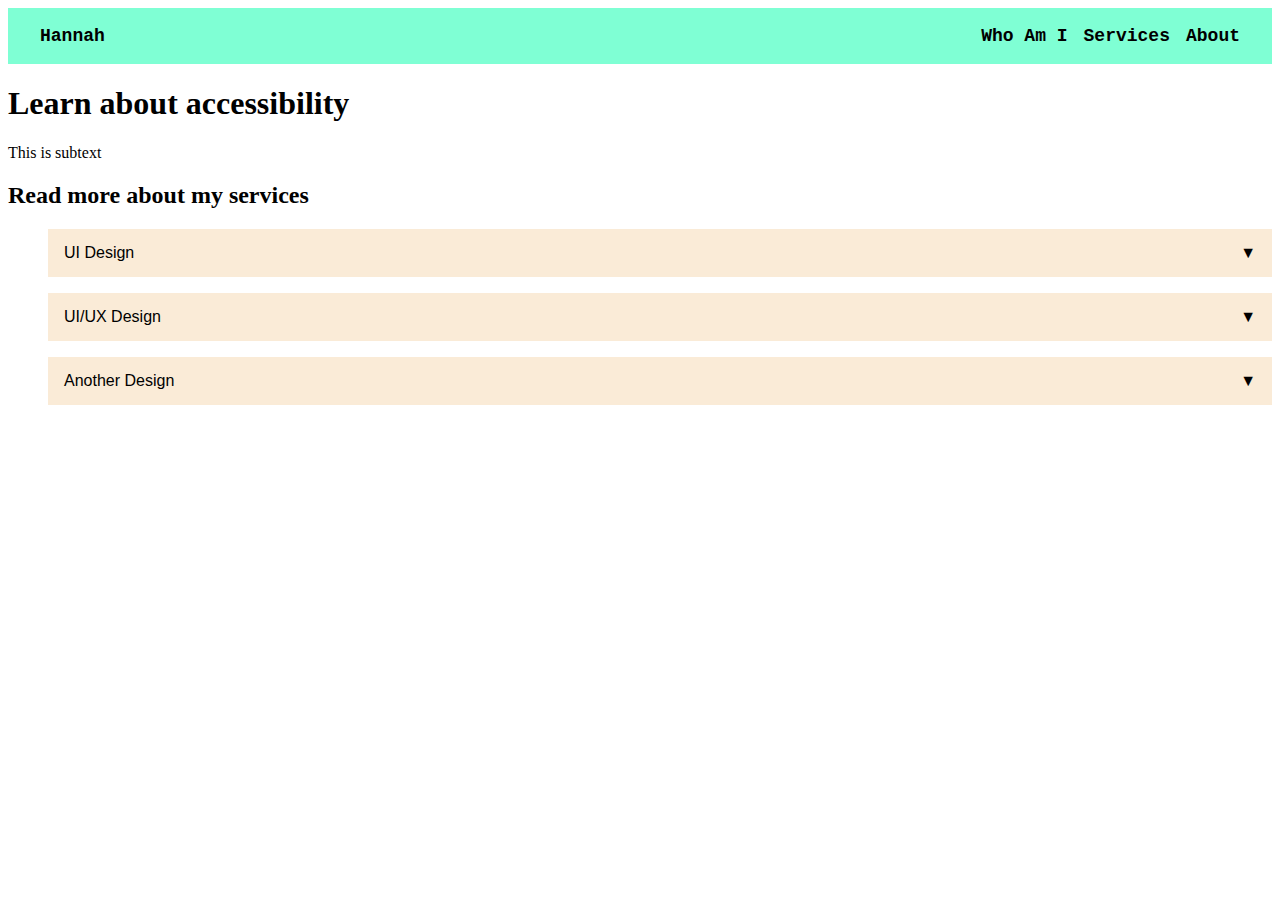
<file: front-end-interview/Accessibility/01_Accordian.html>
<!DOCTYPE html>
<html lang="en">
<head>
    <meta charset="UTF-8">
    <meta http-equiv="X-UA-Compatible" content="IE=edge">
    <meta name="viewport" content="width=device-width, initial-scale=1.0">
    <title>Accessibility Example 1 : Accordian</title>
</head>
<style>
    header {
        display: flex;
        justify-content: space-between;
        align-items: center;
        background-color: aquamarine;
        padding: 0 2rem 0 2rem;
        font-weight: 800;
        font-family: 'Courier New', Courier, monospace;
        font-size: large;
    }
    ul {
        list-style: none;
    }
    ul.menu {
        display: flex;
        flex-direction: row;
    }
    ul.menu li {
        margin-left: 1rem;
    }
    a {
        text-decoration: none;
    }
    a:hover {
        background-color: antiquewhite;
    }
    a:visited {
        color: black;
    }
    a:link {
        color: black;
    }

    span.down:after {
        content: '▼';
    }
    span.up:after {
        content: '▲';
    }

    .menuBtn {
        width: 100%;
        display: flex;
        justify-content: space-between;
        background-color: antiquewhite;
        border: 0;
        font-size: 1rem;
        line-height: 1rem;
        text-decoration: none;
        padding: 1rem;
        cursor: pointer;
    }
    .menuBtn:hover {
        background-color: beige;
    }
    .hide {
        display: none;
    }
    .show {
        display: block;
    }
    ul.articleMenu > li {
        margin-bottom: 1rem;
    }

    
</style>
<body>
    <div class='container'>
        <header>
            <a href="/" class='logo'>Hannah</a>
            <nav>
                <ul class='menu'>
                    <li><a href="/who">Who Am I</a></li>
                    <li><a href="/service">Services</a></li>
                    <li><a href="/about">About</a></li>
                </ul>
            </nav>
        </header>
    </div>

    <main>
        <div class='container'>
            <h1>Learn about accessibility</h1>
            <p class='subtext'>This is subtext</p>
            <h2>Read more about my services</h2>

            <ul class='articleMenu'>
                <li>
                    <button 
                        aria-expanded="false"
                        aria-controls='sect1'
                        id='btn1'
                        class='menuBtn'>UI Design <span class='expander down'></span></button>
                    <p
                        id='sect1' 
                        role='region' 
                        aria-labelledby="btn1" 
                        class='hide'>Lorem Ipsum..</p>
                </li>
                <li>
                    <button 
                        aria-expanded="false"
                        aria-controls='sect2'
                        id='btn2'
                        class='menuBtn'>UI/UX Design <span class='expander down'></span></button>
                    <p 
                        id='sect2' 
                        role='region' 
                        aria-labelledby="btn2" 
                        class='hide'>Lorem Ipsum..</p>
                </li>
                <li>
                    <button 
                        aria-expanded="false"
                        aria-controls='sect3'
                        id='btn3'
                        class='menuBtn'>Another Design <span class='expander down'></span></button>
                    <p 
                        id='sect3'
                        role='region'
                        aria-labelledby="btn3"
                        class='hide'>Lorem Ipsum..</p>
                </li>
            </ul>
        </div>
    </main>
    <script>
        
        const menuBtn = document.querySelectorAll('.menuBtn');
        const expanders = document.getElementsByClassName('expander');

        menuBtn.forEach((button, i) => {
            button.addEventListener('click', function() {
                const panel = this.nextElementSibling;
                const expander = expanders[i];
                panel.classList.toggle('hide')
                expander.classList.toggle('down')
                expander.classList.toggle('up') 
                toggleAttribute(button, 'aria-expanded');
                
            })
        })

        function toggleAttribute(el, attr) {
            let value = el.getAttribute(attr);
            if (value === 'false') x = true
            else x = false
            el.setAttribute(attr, x);
        }

    </script>
</body>
</html>
</file>
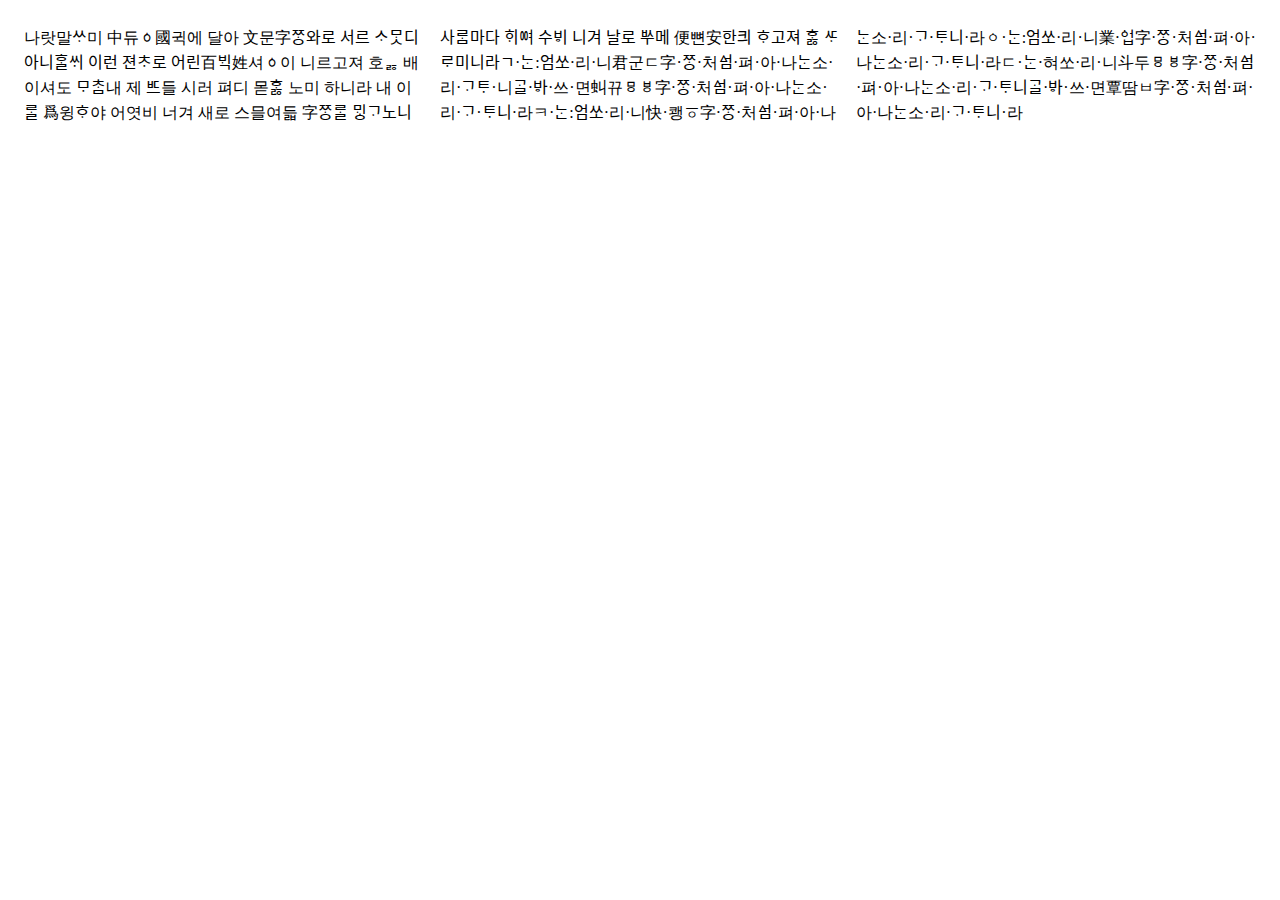
<file: front-end-interview/CSS/08_layout_basic.html>
<!DOCTYPE html>
<html lang="en">
<head>
    <meta charset="UTF-8">
    <meta http-equiv="X-UA-Compatible" content="IE=edge">
    <meta name="viewport" content="width=device-width, initial-scale=1.0">
    <title>Layout Basic Tips</title>
    <style>
        .three {
            padding: 1em;
            column-count: auto;
            column-width: 8rem; 
        }
        
        @media (max-width: 425px){ 
            .three {
                column-count: 2;
                column-gap: 1em;
            }
        }
        
        @media (min-width: 426px) {
            .three {
                column-count: 3;
                column-gap: 1em;
            }
        }

    </style>
</head>
<body>
    <section class='three'>
        나랏말ᄊᆞ미 中듀ᇰ國귁에 달아 文문字ᄍᆞᆼ와로 서르 ᄉᆞᄆᆞᆺ디 아니ᄒᆞᆯᄊᆡ 이런 젼ᄎᆞ로 어린百ᄇᆡᆨ姓셔ᇰ이 니르고져 호ᇙ 배 이셔도 ᄆᆞᄎᆞᆷ내 제 ᄠᅳ들 시러 펴디 몯ᄒᆞᇙ 노미 하니라 내 이ᄅᆞᆯ 爲윙ᄒᆞ야 어엿비 너겨 새로 스믈여듧 字ᄍᆞᆼᄅᆞᆯ ᄆᆡᇰᄀᆞ노니 사ᄅᆞᆷ마다 ᄒᆡᅇᅧ 수ᄫᅵ 니겨 날로 ᄡᅮ메 便뼌安ᅙᅡᆫ킈 ᄒᆞ고져 ᄒᆞᇙ ᄯᆞᄅᆞ미니라ㄱ·ᄂᆞᆫ:엄쏘·리·니君군ㄷ字·ᄍᆞᆼ·처ᅀᅥᆷ·펴·아·나ᄂᆞᆫ소·리·ᄀᆞᄐᆞ·니ᄀᆞᆯ·ᄫᅡ·쓰·면虯뀨ᇢㅸ字·ᄍᆞᆼ·처ᅀᅥᆷ·펴·아·나ᄂᆞᆫ소·리·ᄀᆞ·ᄐᆞ니·라ㅋ·ᄂᆞᆫ:엄쏘·리·니快·쾡ㆆ字·ᄍᆞᆼ·처ᅀᅥᆷ·펴·아·나ᄂᆞᆫ소·리·ᄀᆞ·ᄐᆞ니·라ㆁ·ᄂᆞᆫ:엄쏘·리·니業·ᅌᅥᆸ字·ᄍᆞᆼ·처ᅀᅥᆷ·펴·아·나ᄂᆞᆫ소·리·ᄀᆞ·ᄐᆞ니·라ㄷ·ᄂᆞᆫ·혀쏘·리·니斗두ᇢㅸ字·ᄍᆞᆼ·처ᅀᅥᆷ·펴·아·나ᄂᆞᆫ소·리·ᄀᆞ·ᄐᆞ니ᄀᆞᆯ·ᄫᅡ·쓰·면覃땀ㅂ字·ᄍᆞᆼ·처ᅀᅥᆷ·펴·아·나ᄂᆞᆫ소·리·ᄀᆞ·ᄐᆞ니·라 
    </section>
</body>
</html>
</file>
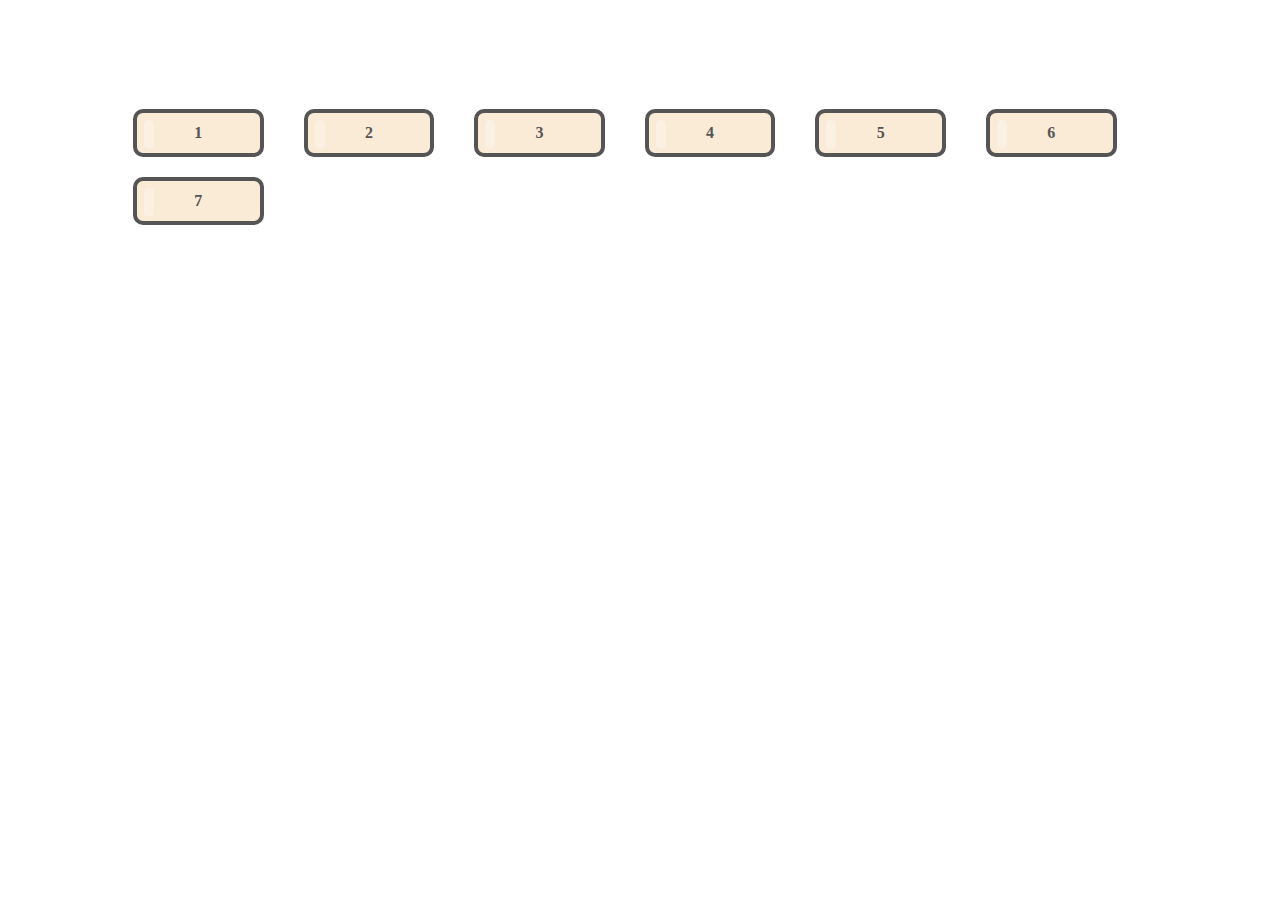
<file: front-end-interview/CSS/08_layout_grid.html>
<!DOCTYPE html>
<html lang="en">
<head>
    <meta charset="UTF-8">
    <meta http-equiv="X-UA-Compatible" content="IE=edge">
    <meta name="viewport" content="width=device-width, initial-scale=1.0">
    <title>Grid Layout</title>
</head>
<style>
    body {
        padding: 80px;
        color: #555;
    }
    .container {
        display: grid;
        border: 10px solid rgba(black, -1);
        border-radius: 10px;
        width: 90%;
        
        grid-template-rows: repeat(4, 1fr);
        grid-template-columns: repeat(auto-fill, minmax(120px, 1fr));
        grid-row-gap: 10px;
        grid-column-gap: 30px;

        /* 암시적 행의 크기를 정의 */
        grid-auto-rows: 1fr;
        grid-template-areas:
            "header header"
            "section aside1"
            "section aside2"
            "footer footer"
    }
    header { grid-area: header; }
    section { grid-area: section; }
    aside.banner1  { grid-area: aside1;  }
    aside.banner2  { grid-area: aside2;  }
    footer { grid-area: footer; }
    
    /* .item:nth-child(1) {
        grid-column: 1 / 4; 
    }
    .item:nth-child(3) {
        grid-column: span 2;;
    } */
    .item {
        display: flex;
        justify-content: center;
        align-items: center;
        list-style: none;
        padding: 20px;
        box-sizing: border-box;
        position: relative;
        color: #555;
        font-weight: 900;
        text-shadow: 3px 0 0 rgba(white, .5)
    }
    .item::before {
        content: "";
        position: absolute;
        top: 5px;
        left: 5px;
        border: 4px solid #555;
        border-radius: 10px;
        box-sizing: border-box;
        width: calc(100% - 10px);
        height: calc(100% - 10px);
        z-index: -1;
        background-color: antiquewhite;
    }
    .item::after {
        content: "";
        width: 10px;
        height: 50%;
        background: white;
        position: absolute;
        top: 16px;
        left: 16px;
        border-radius: 100px;
        opacity: .3;
        z-index: -1;
    }
</style>
<body>
    <!-- <main class="container">
        <header class='item'>Header</header>
        <section class='item'>Section</section>
        <aside class='item banner1'>Aside1</aside>
        <aside class='item banner2'>Aside2</aside>
        <footer class='item'>Footer</footer>
    </main> -->

    <ul class="container">
        <li class="item">1</li>
        <li class="item">2</li>
        <li class="item">3</li>
        <li class="item">4</li>
        <li class="item">5</li>
        <li class="item">6</li>
        <li class="item">7</li>
      </ul>    
</body>
</html>
</file>
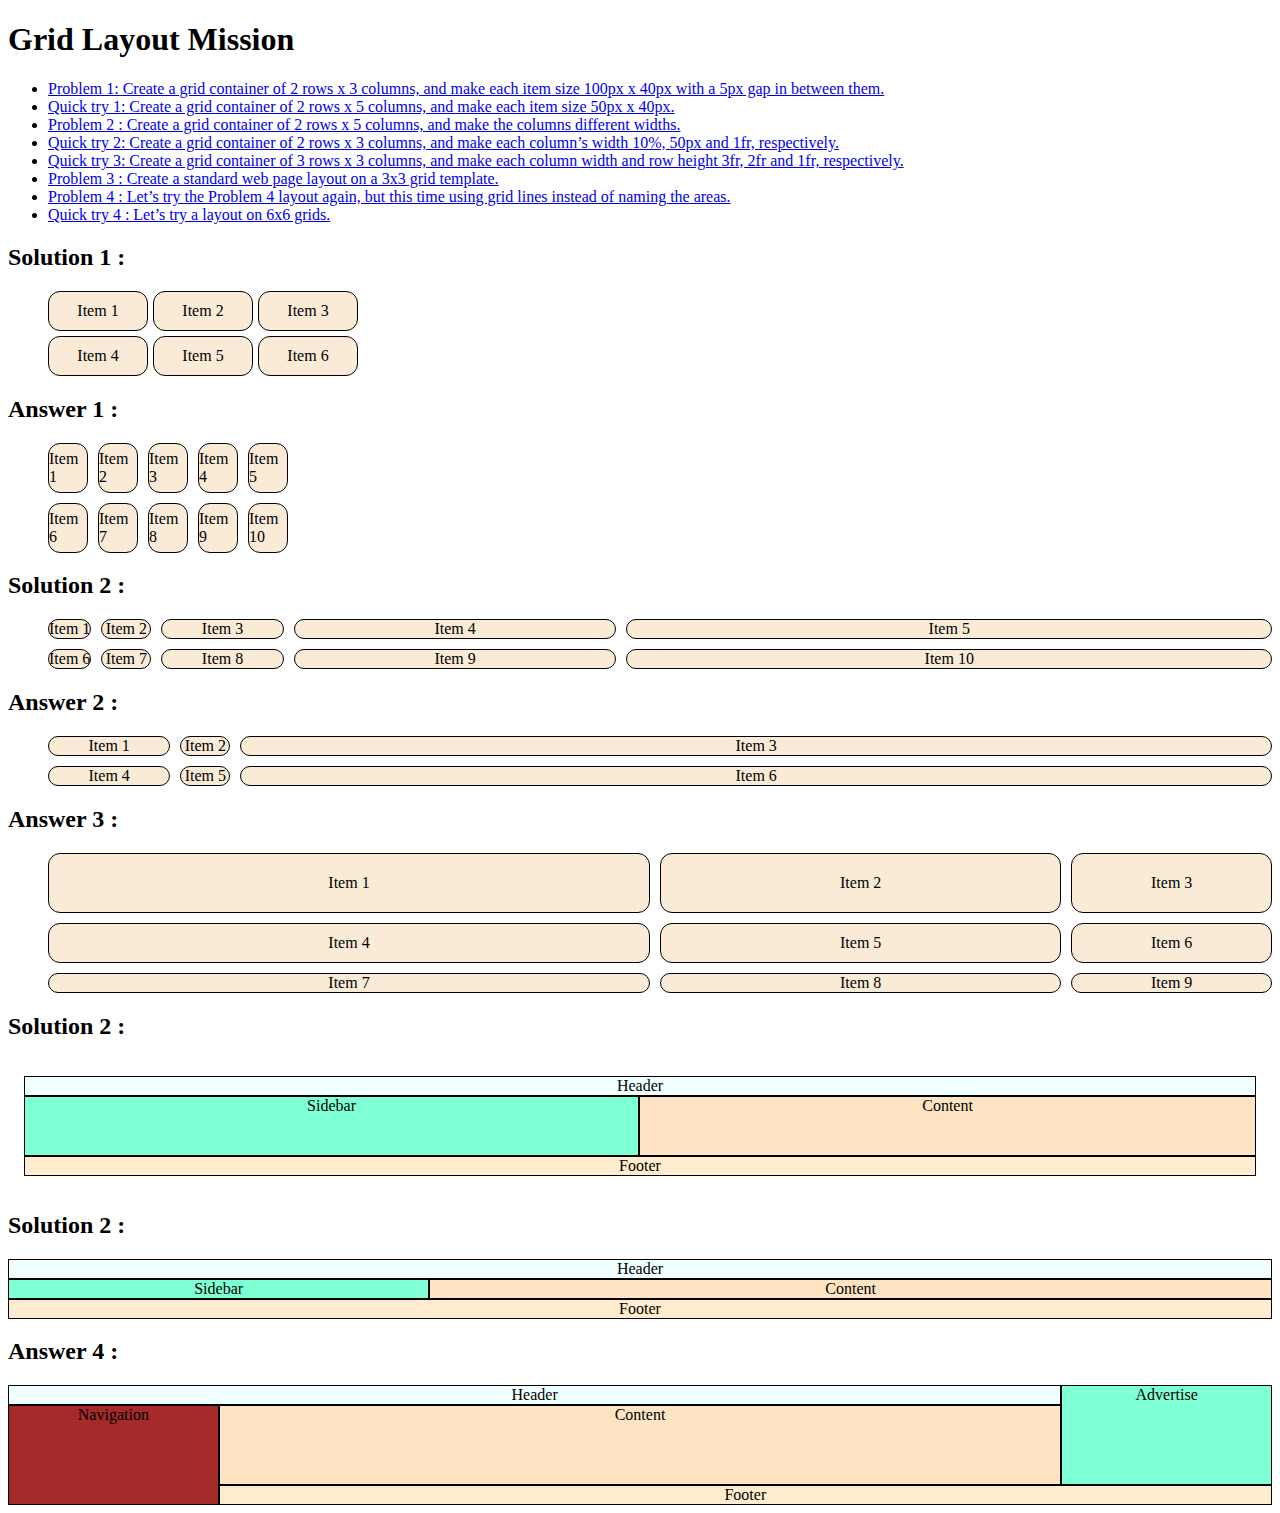
<file: front-end-interview/CSS/08_layout_grid_mission.html>
<!DOCTYPE html>
<html lang="en">
<head>
    <meta charset="UTF-8">
    <meta http-equiv="X-UA-Compatible" content="IE=edge">
    <meta name="viewport" content="width=device-width, initial-scale=1.0">
    <title>Grid Mission 1</title>
</head>
<style>
.grid_1 {
    display: grid;
    grid-template-columns: repeat(3, 100px);
    grid-template-rows: repeat(2, 40px);
    gap: 5px;
}
nav ul {
    display: flex;
    flex-direction: column;
}
section ul {
    list-style: none;
    display: flex;

}
.grid_item {
    background-color: antiquewhite;
    border: 1px solid black;
    border-radius: 12px;
    display: flex;
    justify-content: center;
    align-items: center;
    
}
.grid_2 {
    display: grid;
    grid-template-rows: repeat(2, 50px);
    grid-template-columns: repeat(5, 40px);
    gap: 10px;

}
.grid_3 {
    display: grid;
    grid-template-rows: repeat(2, 1fr);
    grid-template-columns: auto 50px 10% 1fr 2fr;
    gap: 10px;
    
}
.grid_4 {
    display: grid;
    grid-template-columns: 10% 50px 1fr;
    grid-template-rows: repeat(2, 1fr);
    gap: 10px;
}
.grid_5 {
    display: grid;
    grid-template-columns: 3fr 2fr 1fr;
    grid-template-rows: 3fr 2fr 1fr;
    gap: 10px;
}
.grid_6 {
    display: grid;
    grid-template-areas: 
        "header header"
        "sidebar content"
        "footer footer"
    ;
    grid-template-rows: 1fr 3fr 1fr;
    padding: 1rem;
}

.grid_6 header { grid-area: header; background-color: azure  }
.grid_6 aside { grid-area: sidebar; background-color: aquamarine; }
.grid_6 main { grid-area: content; background-color: bisque; }
.grid_6 footer { grid-area: footer; background-color: blanchedalmond; }
.grid_6 > *,
.grid_7 > *,
.grid_8 > * {
    border: 1px solid black;
    display: flex;
    justify-content: center;
}
.grid_7 {
    display: grid;   
    grid-template-rows: repeat(3, 1fr);
    grid-template-columns: repeat(3, 1fr);
}
.grid_7 header { grid-area: 1/1/2/4 ; background-color: azure  }
.grid_7 aside { grid-area: 2/1/3/2; background-color: aquamarine; }
.grid_7 main { grid-area: 2/2/2/4; background-color: bisque; }
.grid_7 footer { grid-area: 3/1/4/4; background-color: blanchedalmond; }

.grid_8 {
    display: grid;
    grid-template-columns: repeat(6, 1fr);
    grid-template-rows: repeat(6, 1fr);
}
.grid_8 header { grid-area: 1/1/2/6 ; background-color: azure  }
.grid_8 nav { grid-area: 2/1/7/1; background-color: brown;}
.grid_8 aside { grid-area: 1/6/6/7; background-color: aquamarine; }
.grid_8 main { grid-area: 2/2/6/6; background-color: bisque; }
.grid_8 footer { grid-area: 6/2/7/7; background-color: blanchedalmond; }
</style>
<body>
    <nav class='index'>
        <h1>Grid Layout Mission</h1>
        <ul>
            <li><a href='#problem1'>Problem 1: Create a grid container of 2 rows x 3 columns, and make each item size 100px x 40px with a 5px gap in between them.</li></a>
            <li><a href="#quick1">Quick try 1: Create a grid container of 2 rows x 5 columns, and make each item size 50px x 40px.
            </a></li>
            <li><a href="#problem2">Problem 2 : Create a grid container of 2 rows x 5 columns, and make the columns different widths.
            </a></li>
            <li><a href="#quick2">Quick try 2: Create a grid container of 2 rows x 3 columns, and make each column’s width 10%, 50px and 1fr, respectively.
            </a></li>
            <li><a href="#quick3">Quick try 3: Create a grid container of 3 rows x 3 columns, and make each column width and row height 3fr, 2fr and 1fr, respectively.
            </a></li>
            <li><a href="#problem3">Problem 3 : Create a standard web page layout on a 3x3 grid template.
            </a></li>
            <li><a href="#problem4">Problem 4 : Let’s try the Problem 4 layout again, but this time using grid lines instead of naming the areas.
            </a></li>
            <li><a href="#quick4">Quick try 4 : Let’s try a layout on 6x6 grids.
            </a></li>
        </ul>
    </nav>
    <main class='container'>
        <section id='problem1'>
            <h2>Solution 1 : </h2>
            <ul class='grid_1'>
                <li class='grid_item'>Item 1</li>
                <li class='grid_item'>Item 2</li>
                <li class='grid_item'>Item 3</li>
                <li class='grid_item'>Item 4</li>
                <li class='grid_item'>Item 5</li>
                <li class='grid_item'>Item 6</li>
            </ul>
        </section>
        <section id='quick1'>
            <h2>Answer 1 : </h2>
            <ul class='grid_2'>
                <li class='grid_item'>Item 1</li>
                <li class='grid_item'>Item 2</li>
                <li class='grid_item'>Item 3</li>
                <li class='grid_item'>Item 4</li>
                <li class='grid_item'>Item 5</li>
                <li class='grid_item'>Item 6</li>
                <li class='grid_item'>Item 7</li>
                <li class='grid_item'>Item 8</li>
                <li class='grid_item'>Item 9</li>
                <li class='grid_item'>Item 10</li>
            </ul>
        </section>
        <section id='problem2'>
            <h2>Solution 2 : </h2>
            <ul class='grid_3'>
                <li class='grid_item'>Item 1</li>
                <li class='grid_item'>Item 2</li>
                <li class='grid_item'>Item 3</li>
                <li class='grid_item'>Item 4</li>
                <li class='grid_item'>Item 5</li>
                <li class='grid_item'>Item 6</li>
                <li class='grid_item'>Item 7</li>
                <li class='grid_item'>Item 8</li>
                <li class='grid_item'>Item 9</li>
                <li class='grid_item'>Item 10</li>
            </ul>
        </section>
        <section id='quick2'>
            <h2>Answer 2 : </h2>
            <ul class='grid_4'>
                <li class='grid_item'>Item 1</li>
                <li class='grid_item'>Item 2</li>
                <li class='grid_item'>Item 3</li>
                <li class='grid_item'>Item 4</li>
                <li class='grid_item'>Item 5</li>
                <li class='grid_item'>Item 6</li>
            </ul>
        </section>
        <section id='quick3'>
            <h2>Answer 3 : </h2>
            <ul class='grid_5'>
                <li class='grid_item'>Item 1</li>
                <li class='grid_item'>Item 2</li>
                <li class='grid_item'>Item 3</li>
                <li class='grid_item'>Item 4</li>
                <li class='grid_item'>Item 5</li>
                <li class='grid_item'>Item 6</li>
                <li class='grid_item'>Item 7</li>
                <li class='grid_item'>Item 8</li>
                <li class='grid_item'>Item 9</li>
            </ul>
        </section>
        <section id='problem3'>
            <h2>Solution 2 : </h2>
            <article class='grid_6'>
                <header>Header</header>
                <aside>Sidebar</aside>
                <main>Content</main>
                <footer>Footer</footer>
            </article>
        </section>
        <section id='problem4'>
            <h2>Solution 2 : </h2>
            <article class='grid_7'>
                <header>Header</header>
                <aside>Sidebar</aside>
                <main>Content</main>
                <footer>Footer</footer>
            </article>
        </section>
        <section id='quick4'>
            <h2>Answer 4 : </h2>
            <article class='grid_8'>
                <header>Header</header>
                <aside>Advertise</aside>
                <nav>Navigation</nav>
                <main>Content</main>
                <footer>Footer</footer>
            </article>
        </section>
    </main>
    
</body>
</html>
</file>
